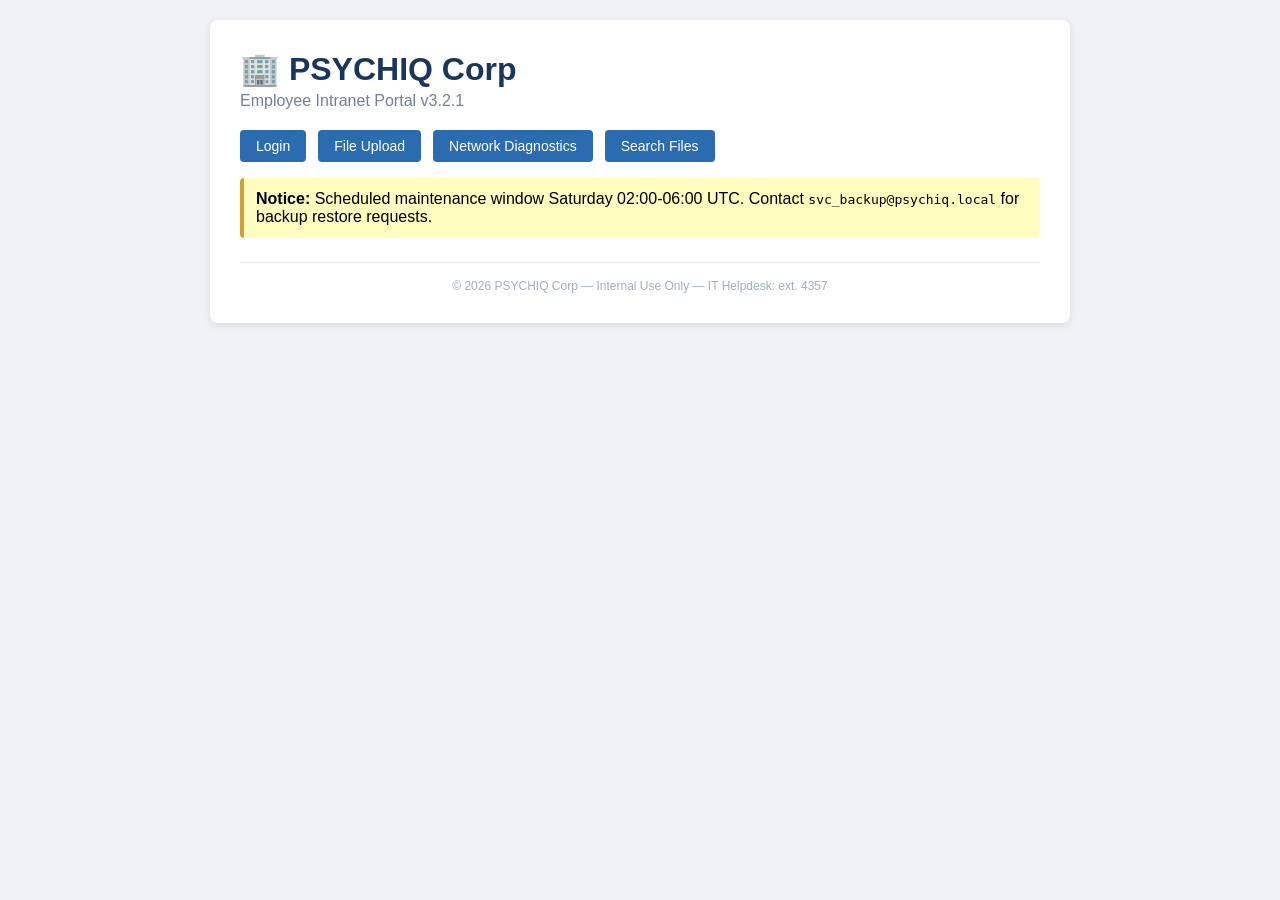
<file: templates/index.html>
<!DOCTYPE html>
<html>
<head>
    <title>PSYCHIQ Corp - Intranet Portal</title>
    <link rel="stylesheet" href="/static/style.css">
</head>
<body>
<div class="container">
    <div class="header">
        <h1>🏢 PSYCHIQ Corp</h1>
        <p class="subtitle">Employee Intranet Portal v3.2.1</p>
    </div>
    <div class="nav">
        <a href="/login">Login</a>
        <a href="/upload">File Upload</a>
        <a href="/diagnostics">Network Diagnostics</a>
        <a href="/search?q=">Search Files</a>
    </div>
    <div class="notice">
        <strong>Notice:</strong> Scheduled maintenance window Saturday 02:00-06:00 UTC.
        Contact <code>svc_backup@psychiq.local</code> for backup restore requests.
    </div>
    <div class="footer">
        &copy; 2026 PSYCHIQ Corp &mdash; Internal Use Only &mdash; IT Helpdesk: ext. 4357
    </div>
</div>
</body>
</html>
</file>
<file: static/style.css>
body { font-family: 'Segoe UI', sans-serif; background: #f0f2f5; margin: 0; padding: 20px; }
.container { max-width: 800px; margin: 0 auto; background: #fff; padding: 30px; border-radius: 8px; box-shadow: 0 2px 8px rgba(0,0,0,0.1); }
.header h1 { color: #1a365d; margin: 0; }
.subtitle { color: #718096; margin: 4px 0 20px; }
.nav { display: flex; gap: 12px; margin: 16px 0; flex-wrap: wrap; }
.nav a { background: #2b6cb0; color: #fff; padding: 8px 16px; border-radius: 4px; text-decoration: none; font-size: 14px; }
.nav a:hover { background: #2c5282; }
h2 { color: #2d3748; }
h3 { color: #4a5568; margin-top: 20px; }
label { display: block; margin: 12px 0 4px; font-weight: 600; color: #4a5568; }
input[type="text"], input[type="password"], input[type="file"] { width: 100%; padding: 8px; border: 1px solid #cbd5e0; border-radius: 4px; margin-bottom: 8px; box-sizing: border-box; }
button { background: #2b6cb0; color: #fff; border: none; padding: 10px 20px; border-radius: 4px; cursor: pointer; font-size: 14px; }
button:hover { background: #2c5282; }
table { width: 100%; border-collapse: collapse; margin-top: 12px; }
th, td { padding: 8px 12px; border-bottom: 1px solid #e2e8f0; text-align: left; }
th { background: #edf2f7; font-weight: 600; }
pre { background: #1a202c; color: #68d391; padding: 16px; border-radius: 4px; overflow-x: auto; white-space: pre-wrap; }
.error { background: #fed7d7; color: #c53030; padding: 10px; border-radius: 4px; margin-bottom: 12px; }
.success { background: #c6f6d5; color: #276749; padding: 10px; border-radius: 4px; margin-bottom: 12px; }
.notice { background: #fefcbf; padding: 12px; border-radius: 4px; margin: 16px 0; border-left: 4px solid #d69e2e; }
.footer { margin-top: 24px; padding-top: 16px; border-top: 1px solid #e2e8f0; font-size: 12px; color: #a0aec0; text-align: center; }
a { color: #2b6cb0; }
ul { padding-left: 20px; }
li { margin: 4px 0; }
</file>
